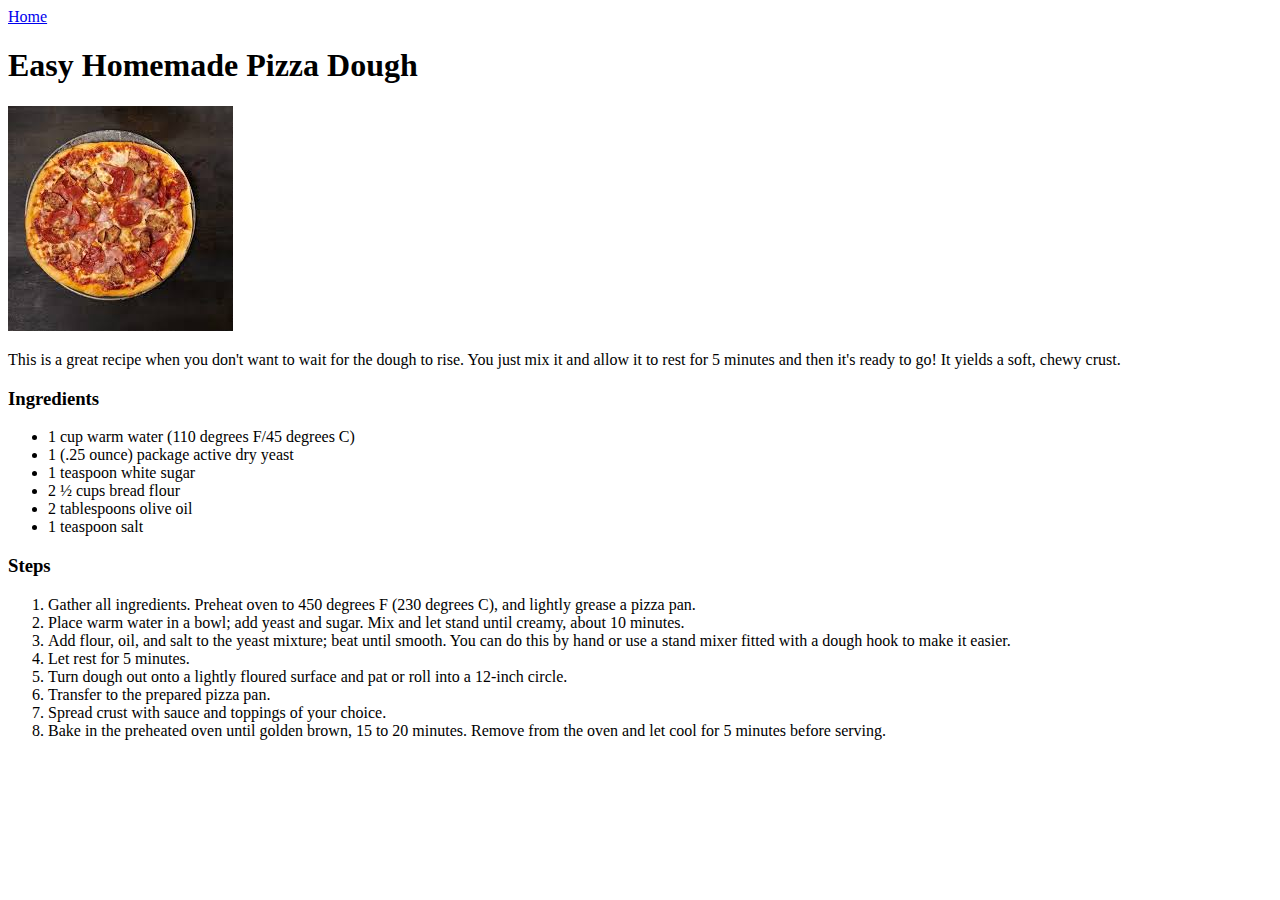
<file: recipes/lasagna.html>
<!DOCTYPE html>
<html lang="en">
<head>
    <meta charset="UTF-8">
    <meta name="viewport" content="width=device-width, initial-scale=1.0">
    <title>Pizza</title>
</head>
<body>
    <a href="../index.html">Home</a>
    <h1>Easy Homemade Pizza Dough</h1>
    <img src="../pizza.jpeg" alt="Pizza">
    <p>This is a great recipe when you don't want to wait for the dough to rise. You just mix it and allow it to rest for 5 minutes and then it's ready to go! It yields a soft, chewy crust.</p>
    <h3>Ingredients</h3>
    <ul>
        <li>1 cup warm water (110 degrees F/45 degrees C)</li>
        <li>1 (.25 ounce) package active dry yeast</li>
        <li>1 teaspoon white sugar</li>
        <li>2 ½ cups bread flour</li>
        <li>2 tablespoons olive oil</li>
        <li>1 teaspoon salt</li>
    </ul>
    <h3>Steps</h3>
    <ol>
        <li>Gather all ingredients. Preheat oven to 450 degrees F (230 degrees C), and lightly grease a pizza pan.</li>
        <li>Place warm water in a bowl; add yeast and sugar. Mix and let stand until creamy, about 10 minutes.</li>
        <li>Add flour, oil, and salt to the yeast mixture; beat until smooth. You can do this by hand or use a stand mixer fitted with a dough hook to make it easier.</li>
        <li>Let rest for 5 minutes.</li>
        <li>Turn dough out onto a lightly floured surface and pat or roll into a 12-inch circle.</li>
        <li>Transfer to the prepared pizza pan.</li>
        <li>Spread crust with sauce and toppings of your choice.</li>
        <li>Bake in the preheated oven until golden brown, 15 to 20 minutes. Remove from the oven and let cool for 5 minutes before serving.</li>
    </ol>
</body>
</html>
</file>
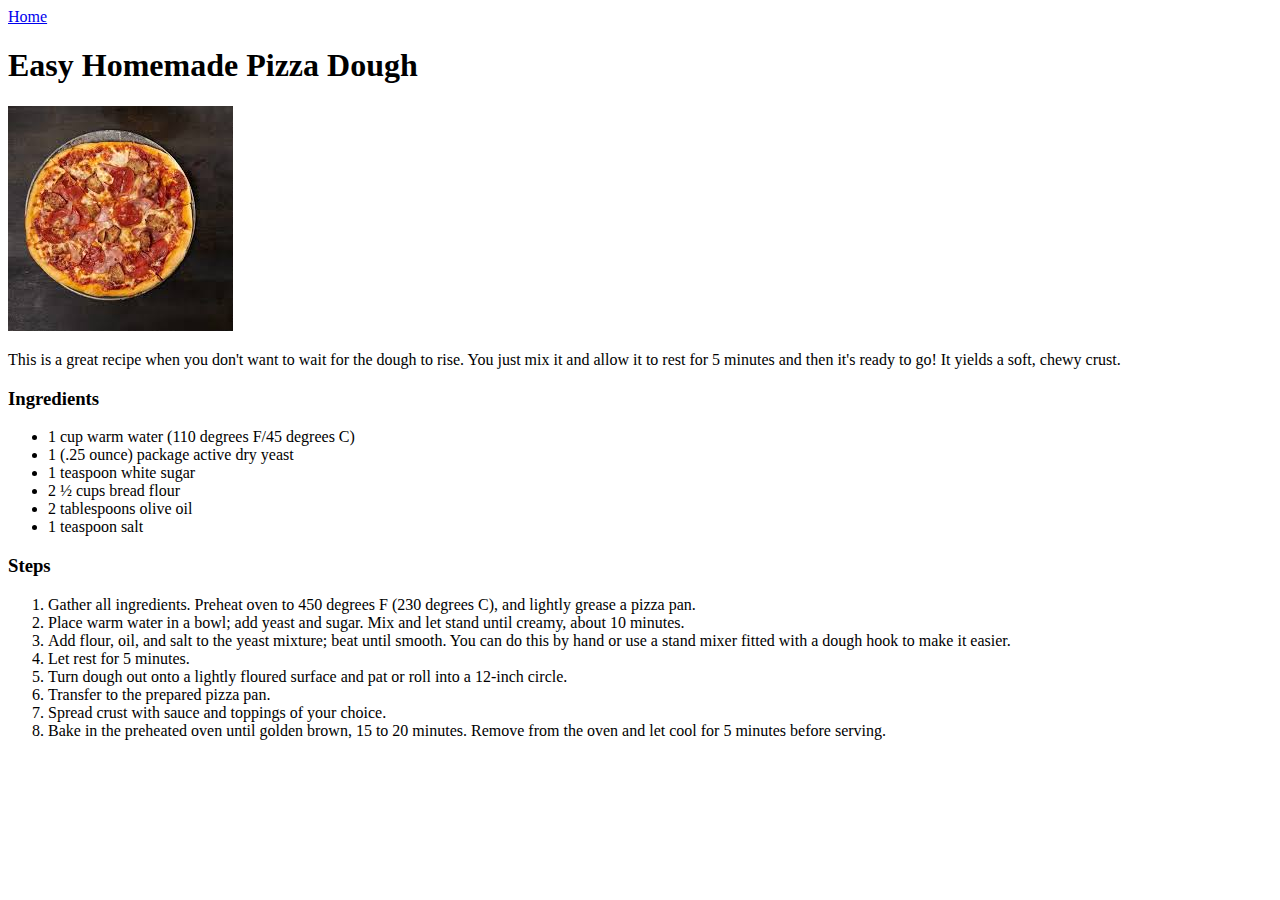
<file: recipes/pizza.html>
<!DOCTYPE html>
<html lang="en">
<head>
    <meta charset="UTF-8">
    <meta name="viewport" content="width=device-width, initial-scale=1.0">
    <title>Pizza</title>
</head>
<body>
    <a href="../index.html">Home</a>
    <h1>Easy Homemade Pizza Dough</h1>
    <img src="../images/pizza.jpeg" alt="Pizza">
    <p>This is a great recipe when you don't want to wait for the dough to rise. You just mix it and allow it to rest for 5 minutes and then it's ready to go! It yields a soft, chewy crust.</p>
    <h3>Ingredients</h3>
    <ul>
        <li>1 cup warm water (110 degrees F/45 degrees C)</li>
        <li>1 (.25 ounce) package active dry yeast</li>
        <li>1 teaspoon white sugar</li>
        <li>2 ½ cups bread flour</li>
        <li>2 tablespoons olive oil</li>
        <li>1 teaspoon salt</li>
    </ul>
    <h3>Steps</h3>
    <ol>
        <li>Gather all ingredients. Preheat oven to 450 degrees F (230 degrees C), and lightly grease a pizza pan.</li>
        <li>Place warm water in a bowl; add yeast and sugar. Mix and let stand until creamy, about 10 minutes.</li>
        <li>Add flour, oil, and salt to the yeast mixture; beat until smooth. You can do this by hand or use a stand mixer fitted with a dough hook to make it easier.</li>
        <li>Let rest for 5 minutes.</li>
        <li>Turn dough out onto a lightly floured surface and pat or roll into a 12-inch circle.</li>
        <li>Transfer to the prepared pizza pan.</li>
        <li>Spread crust with sauce and toppings of your choice.</li>
        <li>Bake in the preheated oven until golden brown, 15 to 20 minutes. Remove from the oven and let cool for 5 minutes before serving.</li>
    </ol>
</body>
</html>
</file>
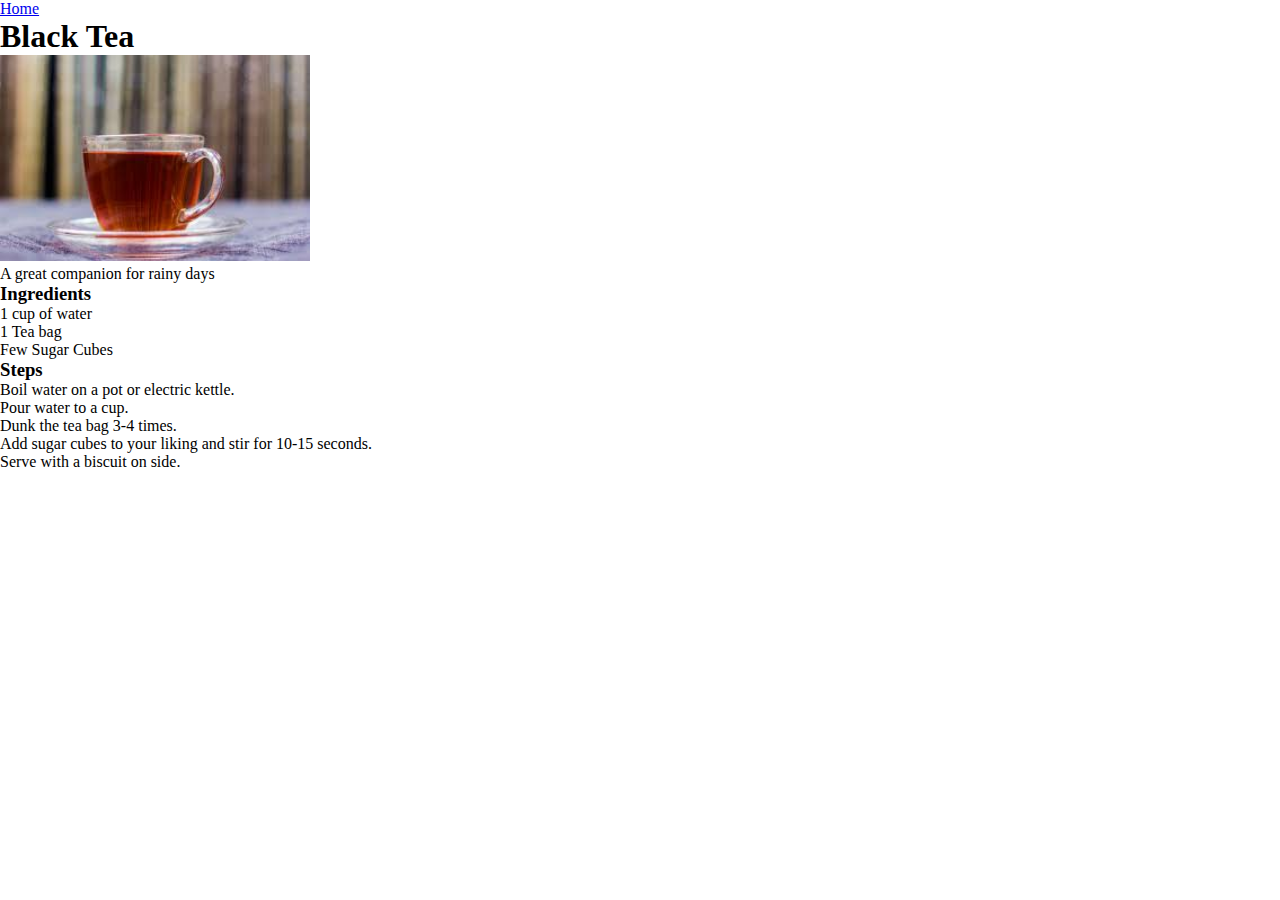
<file: recipes/tea.html>
<!DOCTYPE html>
<html lang="en">
<head>
    <meta charset="UTF-8">
    <meta name="viewport" content="width=device-width, initial-scale=1.0">
    <title>Black Tea</title>
    <link rel="stylesheet" href="../style.css">
</head>
<body>
    <a href="../index.html" class="link home-link">Home</a>
    <h1 class="logo">Black Tea</h1>
    <div class="container center">
        <img src="../images/tea.jpeg" alt="Black Tea" width="310px" class="dish-img">
    </div>
    <div class="container">
    <p class="dish-desc">A great companion for rainy days</p>
    <h3 class="sub-title">Ingredients</h3>
    <ul class="lists">
        <li>1 cup of water</li>
        <li>1 Tea bag</li>
        <li>Few Sugar Cubes</li>
    </ul>
    <h3 class="sub-title">Steps</h3>
    <ol class="lists">
        <li>Boil water on a pot or electric kettle.</li>
        <li>Pour water to a cup.</li>
        <li>Dunk the tea bag 3-4 times.</li>
        <li>Add sugar cubes to your liking and stir for 10-15 seconds.</li>
        <li>Serve with a biscuit on side.</li>
    </ol>
    </div>
</body>
</html>
</file>
<file: style.css>
*{
    margin: 0;
    padding: 0;
    box-sizing: border-box;
}
</file>
